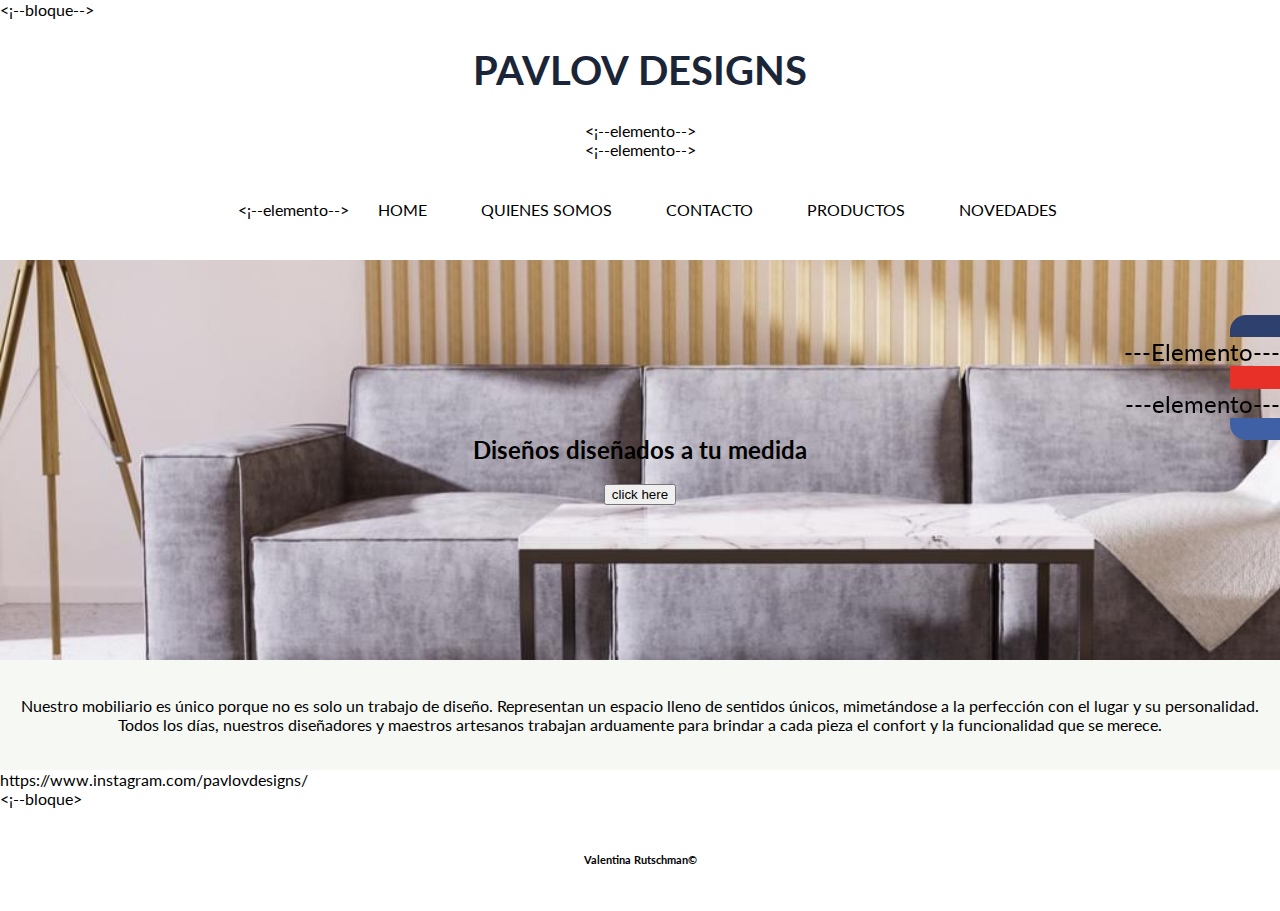
<file: Proyecto/index.html>
<!DOCTYPE html>
<html>
<head>
	<meta charset="utf-8">
	<title>Pavlov Designs</title>
  
	<link rel="stylesheet" type="text/css" href="estilos.css">
	<link rel="preconnect" href="https://fonts.googleapis.com">
    <link rel="preconnect" href="https://fonts.gstatic.com" crossorigin>
    <link href="https://fonts.googleapis.com/css2?family=Lato:wght@300&display=swap" rel="stylesheet">
    <meta name="viewport" content="width=device-width, initial-scale=1">
	<meta name="description" content="En este sitio vas a encontrar mesas de marmoles,deco y diseño a tu medida">
   <meta name="keywords"  content="MARMOLES, DECORACION, MINIMALISMO,MESAS">
</head>
<body>
<¡--bloque-->
<header class="header">
	<h1>PAVLOV DESIGNS</h1>
  <¡--elemento-->
  </div>
	<nav class="menu">
    <¡--elemento-->
	    <ul class="header__options">
        <¡--elemento-->
              <li class="header__option"><a href="index.html">HOME</a></li> 
              <li class="header__option"><a href="quienesSomos.html">QUIENES SOMOS</a></li>
              <li class="header__option"><a href="contacto.html">CONTACTO</a></li>
              <li class="header__option"><a href="Productos.html">PRODUCTOS</a></li>
              <li class="header__option"><a href="Novedades.html">NOVEDADES</a></li>
         	</ul>
</header>
  </form>
    </nav>
    <div class="cover d-flex justify-content align-items-center flex-colum">
    	<h2>Diseños diseñados a tu medida</h2>
        	<button >
    		click here
    	</button>
</div>
<div class="row">
	<aside>
		<p>Nuestro mobiliario es único porque no es solo un trabajo de diseño. Representan un espacio lleno de sentidos únicos, mimetándose a la perfección con el lugar y su personalidad. Todos los días, nuestros diseñadores y maestros artesanos trabajan arduamente para brindar a cada pieza el confort y la funcionalidad que se merece.</p>
	</aside>https://www.instagram.com/pavlovdesigns/
</div>
        <¡--bloque>
<div class="social-bar">
    <a href="https://www.facebook.com/pavlov.designs" class="icon icon-facebook" target="_blank"></a>
    ---Elemento--- 
    <a href="#" class="icon icon-gmail" target="_blank"></a>
    ---elemento---
    <a href="https://www.instagram.com/pavlovdesigns/" class="icon icon-instagram" target="_blank"></a>
  </div>

<footer>
   <h6>Valentina Rutschman©</h6>
</footer>
</body>
</html>
</file>
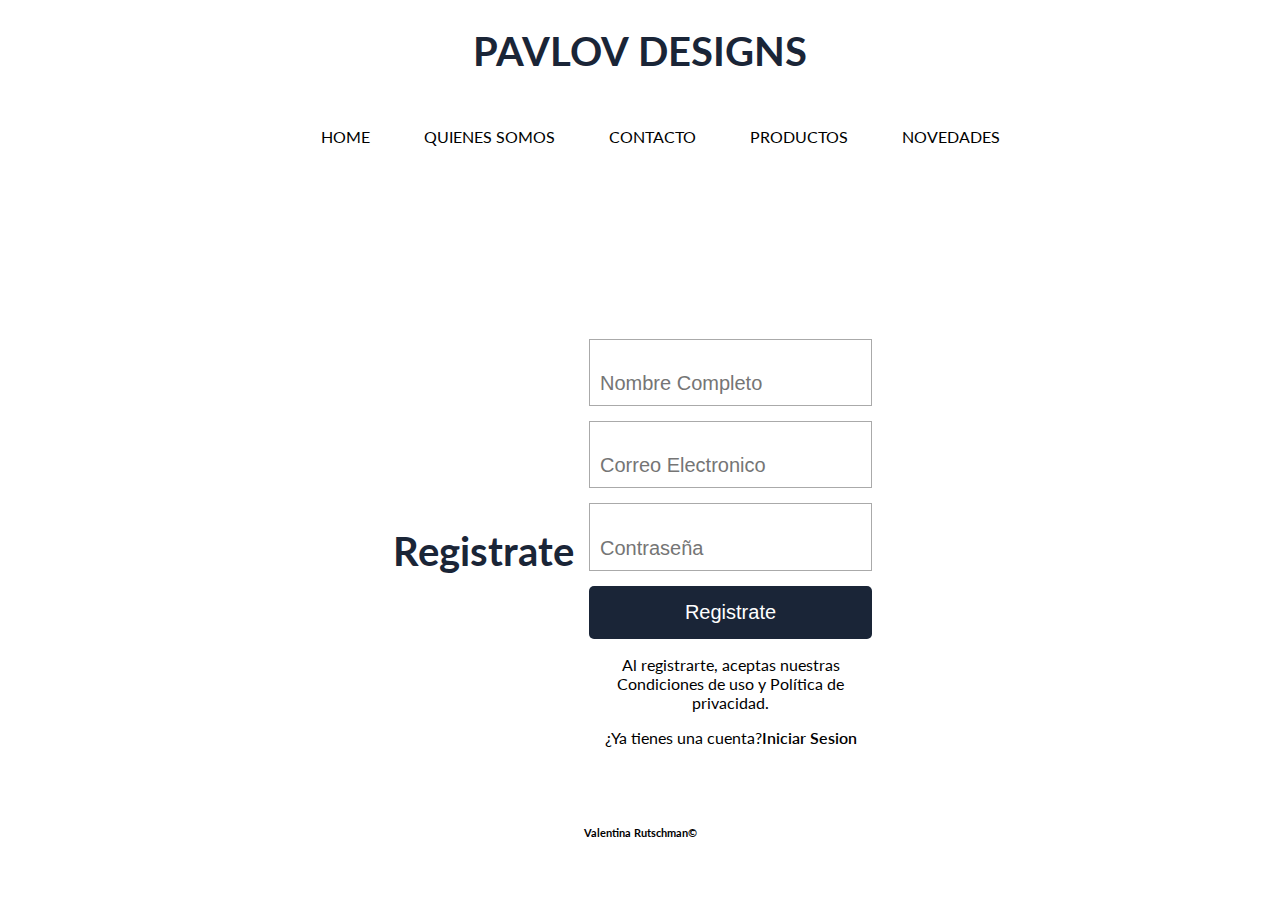
<file: Proyecto/contacto.html>
<!DOCTYPE html>
<html lang="en">
  <head>
    <meta charset="UTF-8" />
    <meta name="viewport" content="width=device-width, initial-scale=1.0" />
    <title>Contacto</title>
    <link rel="stylesheet" type="text/css" href="estilos.css" />
     <link href="https://fonts.googleapis.com/css2?family=Lato:wght@300&display=swap" rel="stylesheet">
     <meta name="viewport" content="width=device-width, initial-scale=1">
  <meta name="description" content="En este sitio vas a encontrar mesas de marmoles,deco y diseño a tu medida">
   <meta name="keywords"  content="MARMOLES, DECORACION, MINIMALISMO,MESAS">
  </head>
  <body>
    <header>
      <h1>PAVLOV DESIGNS</h1>
  <nav class="menu">
      <ul>
              <li><a href="index.html">HOME</a></li> 
              <li><a href="quienesSomos.html">QUIENES SOMOS</a></li>
              <li><a href="contacto.html">CONTACTO</a></li>
              <li><a href="Productos.html">PRODUCTOS</a></li>
              <li><a href="Novedades.html">NOVEDADES</a></li>
          </ul>
    </nav>
    </header><form class="formulario">
    
    <h1>Registrate</h1>
  
     <div class="contenedor">
     
     <div class="input-contenedor">
         <i class="fas fa-user icon"></i>
         <input type="text" placeholder="Nombre Completo">
         
         </div>
         
         <div class="input-contenedor">
         <i class="fas fa-envelope icon"></i>
         <input type="text" placeholder="Correo Electronico">
         
         </div>
         
         <div class="input-contenedor">
        <i class="fas fa-key icon"></i>
         <input type="password" placeholder="Contraseña">
         
         </div>
         <input type="submit" value="Registrate" class="button">
         <p>Al registrarte, aceptas nuestras Condiciones de uso y Política de privacidad.</p>
         <p>¿Ya tienes una cuenta?<a class="link" href="loginvista.html">Iniciar Sesion</a></p>
     </div>
    </form>

    </form>
    </section>
    <footer>
    <h6>Valentina Rutschman©</h6>
    </footer>
  </body>
</html>
</file>
<file: Proyecto/estilos.css>
body{
	
	font-family: Lato;
    margin: 0;
    background-size: cover;
    background-attachment: fixed;

}

header{
    background-color: #ffffff;
    text-align: center;
}

aside{
background-color:#F6F8F4;
padding: 20px;
  flex:1 1 30%;
  display: flex;
  flex-wrap:wrap;
  flex-direction:column;
  justify-content:flex-start;
}
section{
    flex: 70px;
    padding: 20px;

}
footer{
    padding: 20px;
    text-align: center;
}
@media screen and (max-width: 700px){
    nav,.row{
        flex-direction: column;
    }
}
.logo{
    width: 150px;
    height: 150px;
    float: left;
    margin-top: 20px;
    margin-left: 20px;

}
.cover{
    height: 400px;
    background-image: url(./imagenes/pavlov3.jpeg);
background-size: cover; 
background-attachment: fixed;
 display: flex;
    flex-direction: column;
    align-items: center;
    justify-content: center;

}
}
.menu{

  list-style:none;
  padding: 0;
  width: 100%;
  max-width: 100%;
  max-resolution: auto;
  background-color: black;
 
}
.menu li a{
  text-decoration: none;  
  color: #000000;
  padding: 25px;
  display: block;
  letter-spacing: 3,5%;
  font-size: 16px;

}

.menu li{
  display:inline-block;
  text-align:center;
  letter-spacing: 3,5%;
  size: 16px;
}
.form-register {
  width: 400px;
  padding: 30px;
  margin: auto;
  margin-top: 100px;
  border-radius: 4px;
  font-family: 'lato';
  color: white;
  box-shadow: 7px 13px 37px #000;
 
}

* {
    box-sizing: border-box;
}
.contenedor{
    width: 100%;
    padding: 15px;
}
.formulario{
    background: #fff;
    margin-top: 150px;
    padding: 3px;
}
* {
    box-sizing: border-box;
}
.contenedor{
    width: 100%;
    padding: 15px;
}
.formulario{
    background: #fff;
    margin-top: 150px;
    padding: 3px;
    display:flex; 
    align-items: center
}
h1{
    text-align: center;
    color: #1a2537;
    font-size: 40px;
}
input[type="text"],
input[type="password"]{
    font-size: 20px;
    width: 82%;
    padding: 10px;
    border: none;
}
.input-contenedor{
    margin-bottom: 15px;
    border: 1px solid #aaa;
}
.icon{
    min-width: 50px;
    text-align: center;
    color: #999;
}
.button{
    border: none;
    width: 100%;
    color: white;
    font-size: 20px;
    background:  #1a2537;
    padding: 15px 20px;
    border-radius: 5px;
    cursor: pointer;
}
.button:hover{
    background: cadetblue;
}
p{
    text-align: center;
}
.link{
    text-decoration: none;
      color: black;
    font-weight: 600;
}
.link:hover{
     color: cadetblue;
}
@media(min-width:768px)
{
    .formulario{
        margin: auto;
        width: 500px;
        margin-top: 150px;
        border-radius: 2%;
    }
}
header nav a {
  color:#fff;
  text-align: center;
  text-decoration: none;
  padding:10px;
}

.main {
  background:#fff;
  padding:20px;
  flex:1 1 70%;

}

.main article {
  margin-bottom: 20px;
  padding-bottom:20px;
  border-bottom:1px solid #000;
}

.main article:nth-last-child(1){
  margin-bottom: 0;
  padding-bottom: 0;
  border-bottom:none;
}
.social-bar {
    position: fixed;
    right: 0;
    top: 35%;
    font-size: 1.5rem;
    display: flex;
    flex-direction: column;
    align-items: flex-end;
    z-index: 100;
}

.icon {
    color: white;
    text-decoration: none;
    padding: .7rem;
    display: flex;
    transition: all .5s;
}

.icon-facebook {
    background: #2E406E;
}


.icon-gmail {
    background: #E83028;
}

.icon-instagram {
    background: #3F60A5;
}

.icon:first-child {
    border-radius: 1rem 0 0 0;
}

.icon:last-child {
    border-radius: 0 0 0 1rem;
}

.icon:hover {
    padding-right: 3rem;
    border-radius: 1rem 0 0 1rem;
    box-shadow: 0 0 .5rem rgba(0, 0, 0, 0.42);
}
</file>
